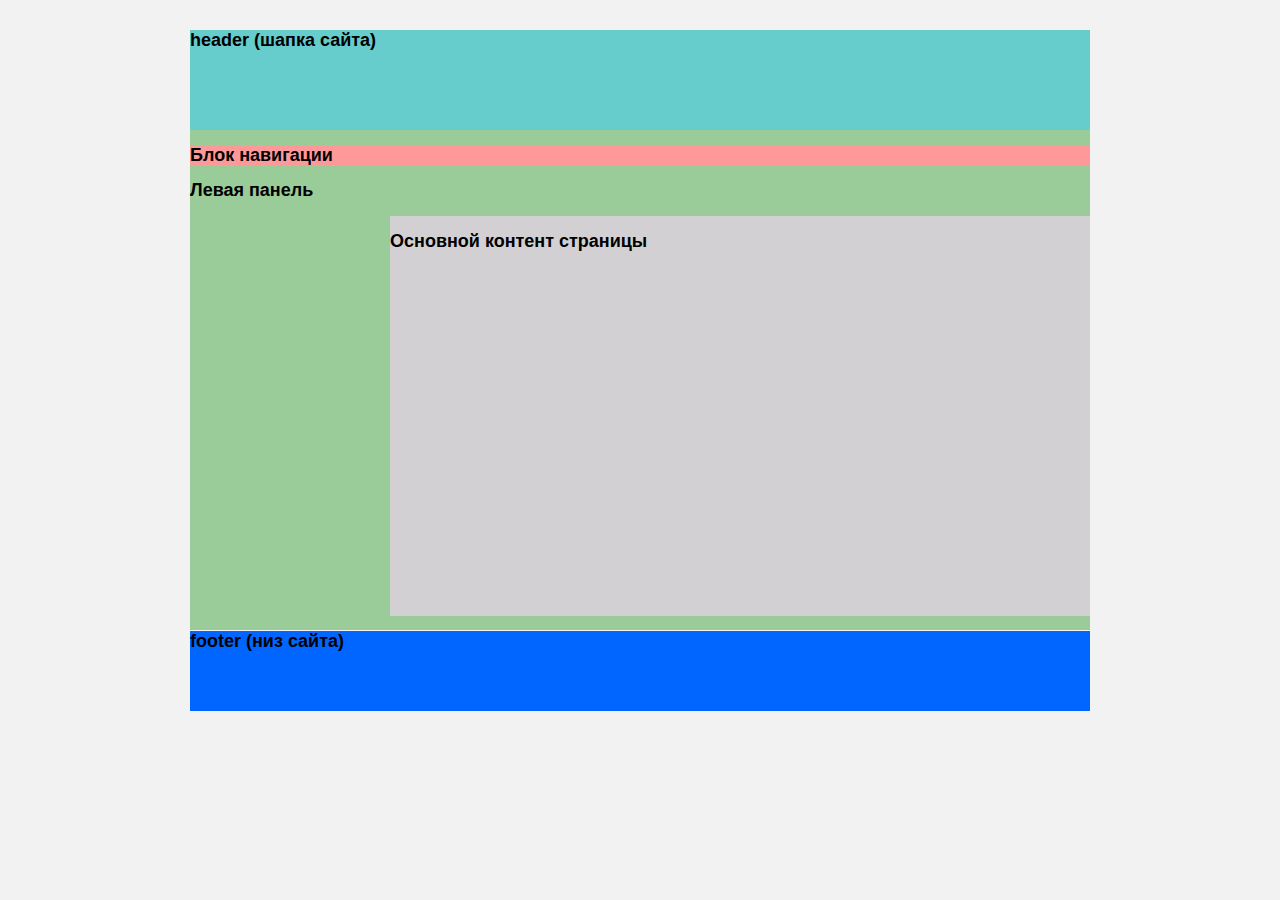
<file: index.html>
<!DOCTYPE html>
<html>
<head>
    <title>Блочная вёрстка</title>
<link rel="stylesheet" type="text/css" href="style.css">
</head>
<body>
<div id="container">
	<div id="header">
	<h2>header (шапка сайта)</h2>
	</div>
		 
	<div id="navigation">
	<h2>Блок навигации</h2>
	</div>
		 
	<div id="sidebar">
	<h2>Левая панель</h2>
	</div>
		 
	<div id="content">
	<h2>Основной контент страницы</h2>
	</div>
		 
	<div id="clear">
		 
	</div>
							   
	<div id="footer">
	<h2>footer (низ сайта)</h2>
	</div>
</div>
</body>
</file>
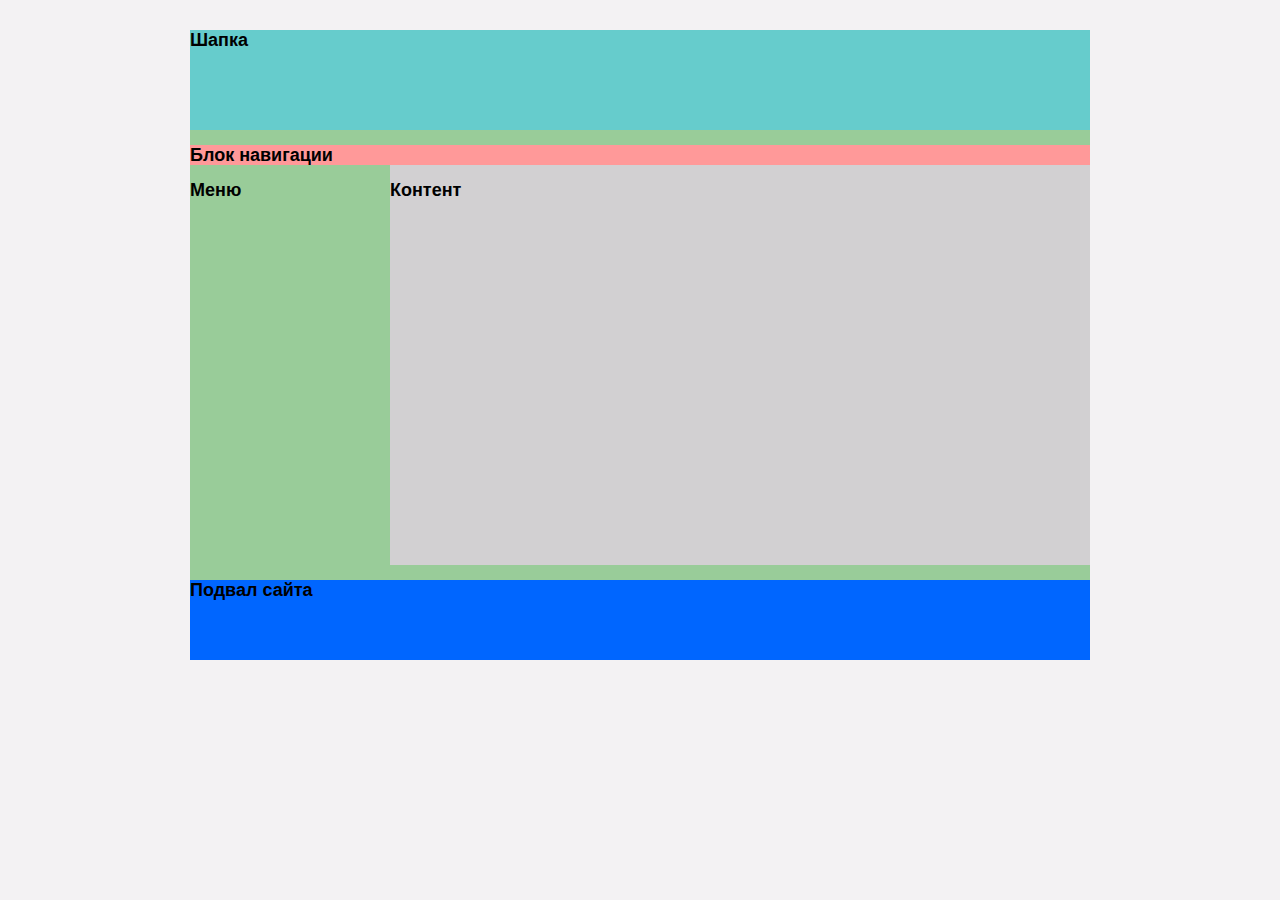
<file: css.html>
<html>
<head>
<meta http-equiv="Content-Type" content="text/html; charset=utf-8" />
            <title>Пример блочной верстки</title>
<link rel="stylesheet" type="text/css" href="style.css" />
</head>
 
<body>
 
<div id="container">
	<div id="header">
	<h2>Шапка</h2>
	</div>
		 
	<div id="navigation">
	<h2>Блок навигации</h2>
	</div>
		 
	<div id="menu">
	<h2>Меню</h2>
	</div>
		 
	<div id="content">
	<h2>Контент</h2>
	</div>
		 
	<div id="clear">
		 
	</div>
							   
	<div id="footer">
	<h2>Подвал сайта</h2>
	</div>
</div>
		 
</body>
</html>
</file>
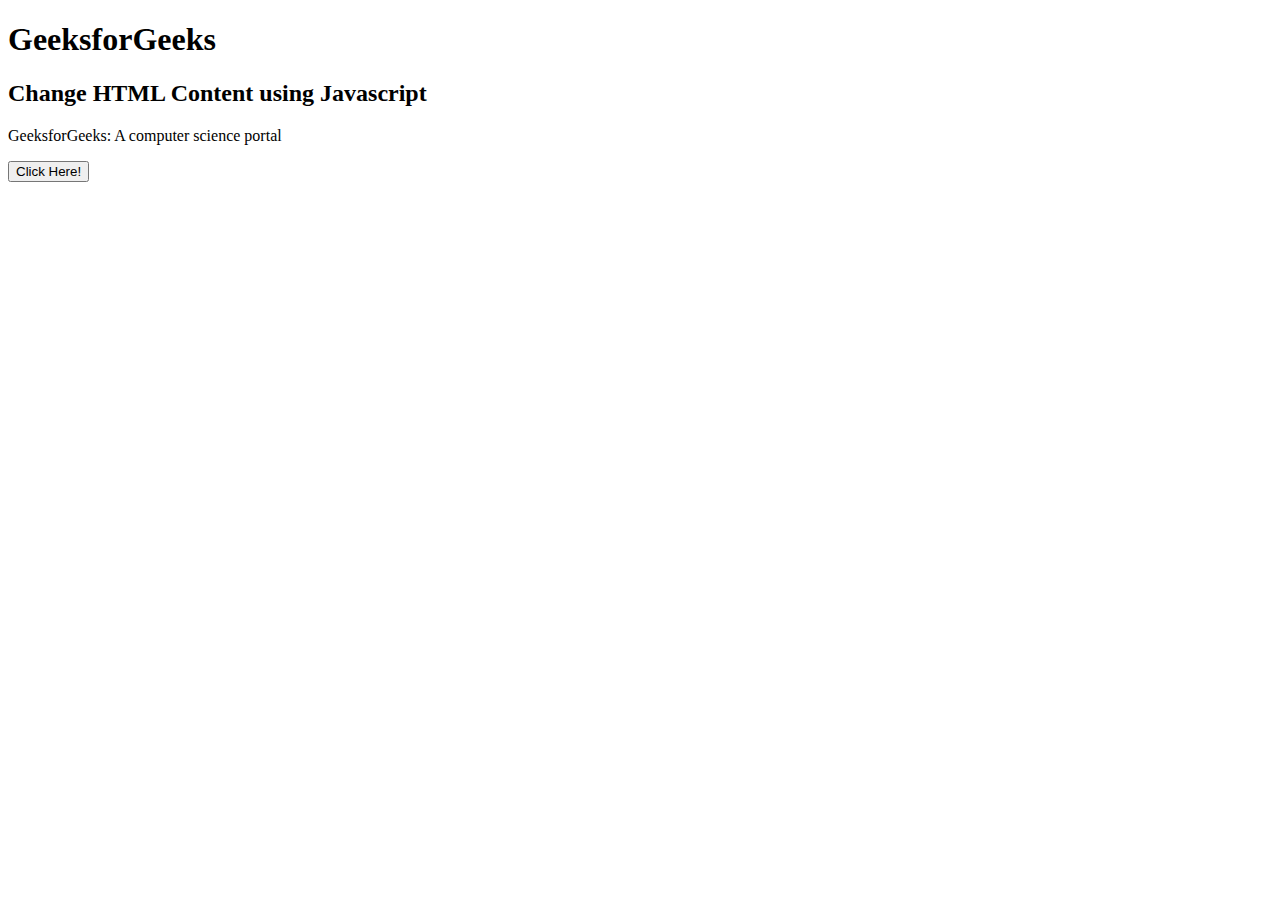
<file: js-bold-font.html>
<!DOCTYPE html>
<html>

<head>
	<title>
		Change HTML Content using Javascript
	</title>
</head>

<body>
	<h1>
		GeeksforGeeks
	</h1>
	
	<h2>
		Change HTML Content using Javascript
	</h2>
	
	<p id="GFG">
		GeeksforGeeks: A computer science portal
	</p>
	
	<button type="button" onclick=
		"document.getElementById('GFG').style.display=
				'none'">
		Click Here!
	</button>
</body>

</html>
</file>
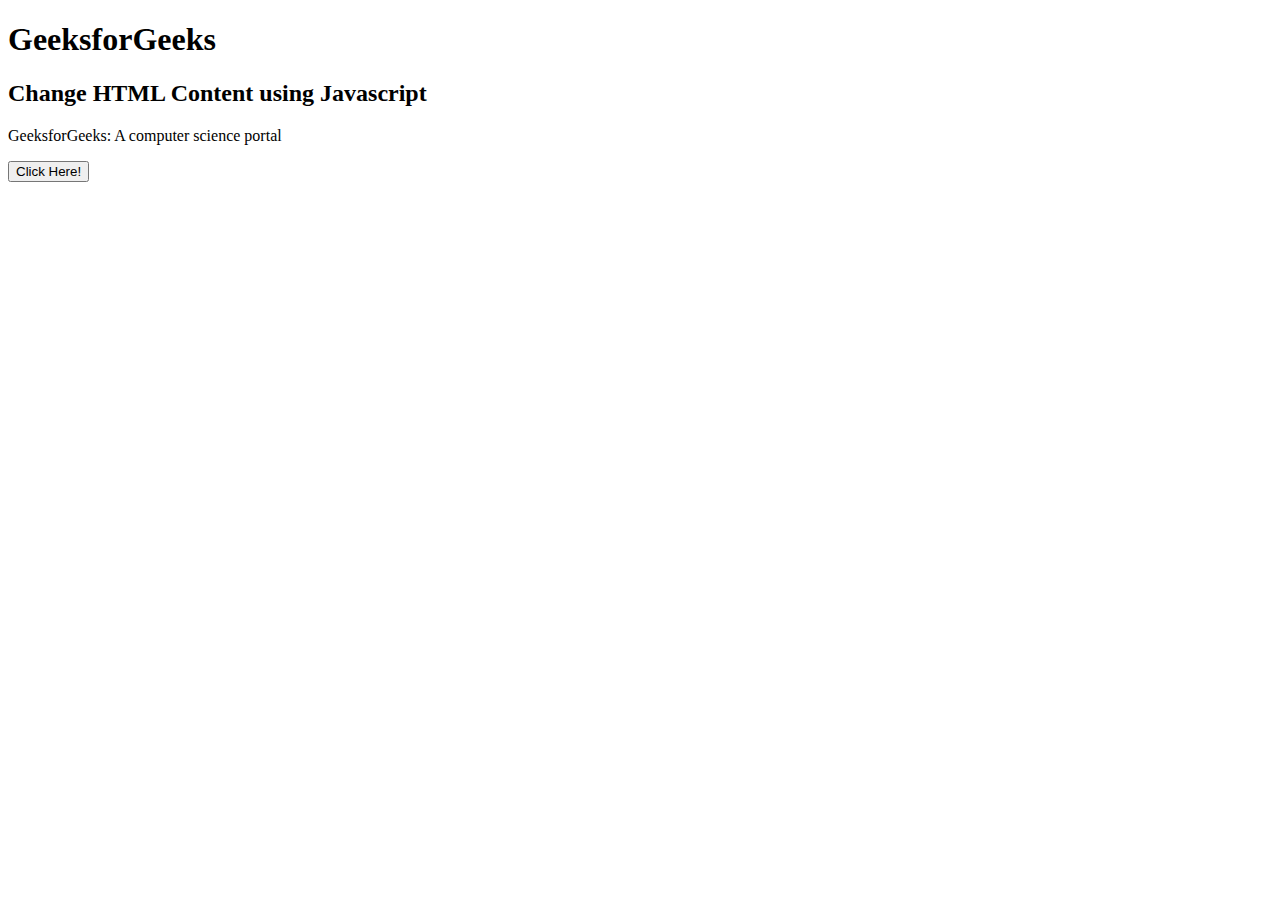
<file: js-font.html>
<!DOCTYPE html>
<html>

<head>
	<title>
		Change HTML Content using Javascript
	</title>
</head>

<body>
	<h1>
		GeeksforGeeks
	</h1>
	
	<h2>
		Change HTML Content using Javascript
	</h2>
	
	<p id="GFG">
		GeeksforGeeks: A computer science portal
	</p>
	
	<button type="button" onclick=
		"document.getElementById('GFG').style.fontSize=
				'25px'">
		Click Here!
	</button>
</body>

</html>
</file>
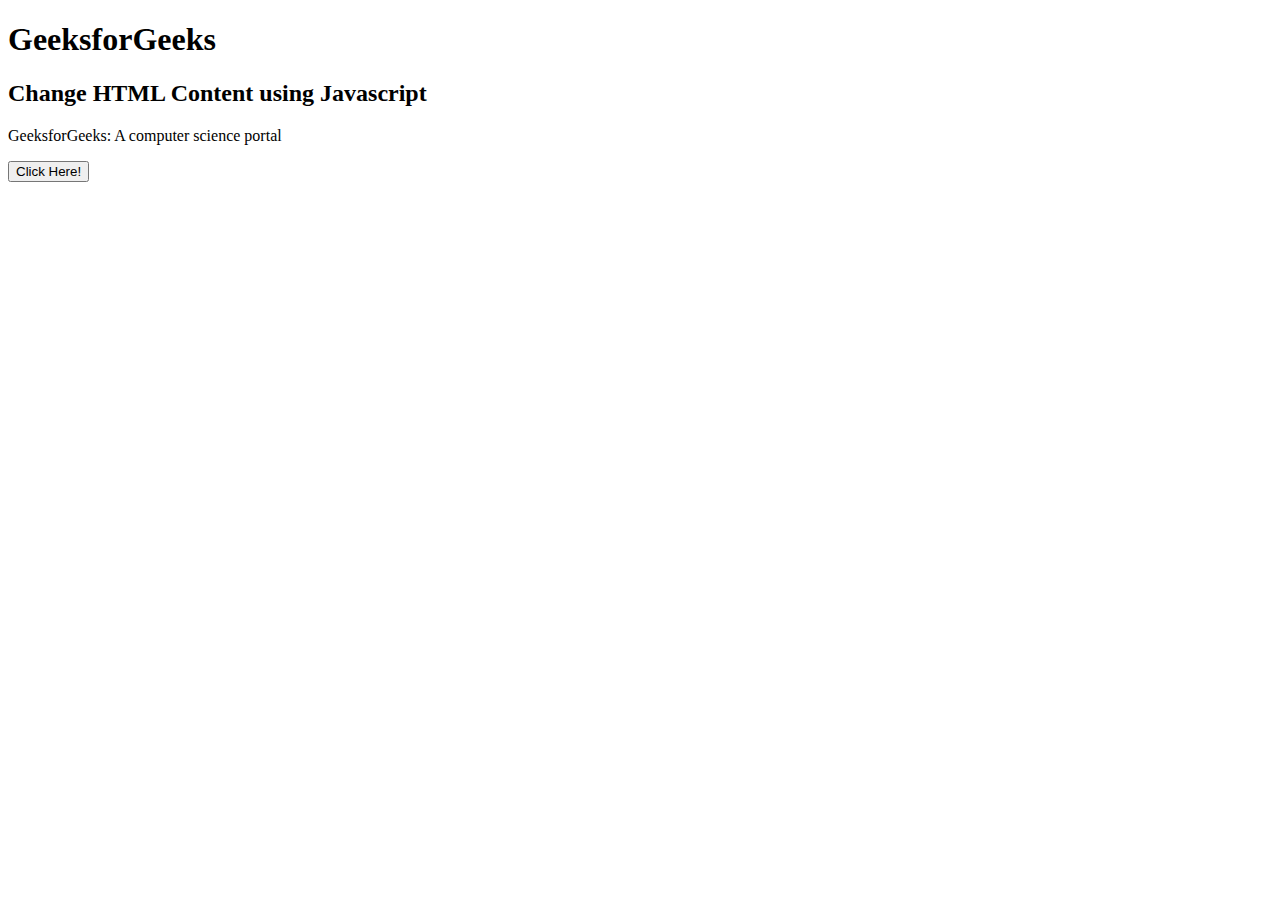
<file: js.html>
<!DOCTYPE html>
<html>

<head>
	<title>
		Change HTML Content using Javascript
	</title>
</head>

<body>
	<h1>
		GeeksforGeeks
	</h1>
	
	<h2>
		Change HTML Content using Javascript
	</h2>
	
	<p id="GFG">
		GeeksforGeeks: A computer science portal
	</p>
	
	<button type="button" onclick=
		'document.getElementById("GFG").innerHTML
				="Welcome to GeeksforGeeks"'>
		Click Here!
	</button>
</body>

</html>
</file>
<file: style.css>
body {
            background: #f3f2f3;
            color: #000000;
            font-family: Trebuchet MS, Arial, Times New Roman;
            font-size: 12px;
}
 
#container {
            background:#99CC99;
            margin: 30px auto;
            width: 900px;
            height: 600px;
}
 
#header {
            background: #66CCCC;
            height: 100px;
            width: 900px;
}
 
#navigation {
            background: #FF9999;
            width: 900px;
            height: 20px;
}
 
#menu {
            background: #99CC99;
            float: left;
            width: 200px;
            height: 400px;
}
 
#content {
            background: #d2d0d2;
            float: right;
 
            width: 700px;
            height: 400px;
}
 
#clear {
            clear:both;
}
 
#footer {
            background: #0066FF;
            height: 80px;
            width: 900px;
}
</file>
